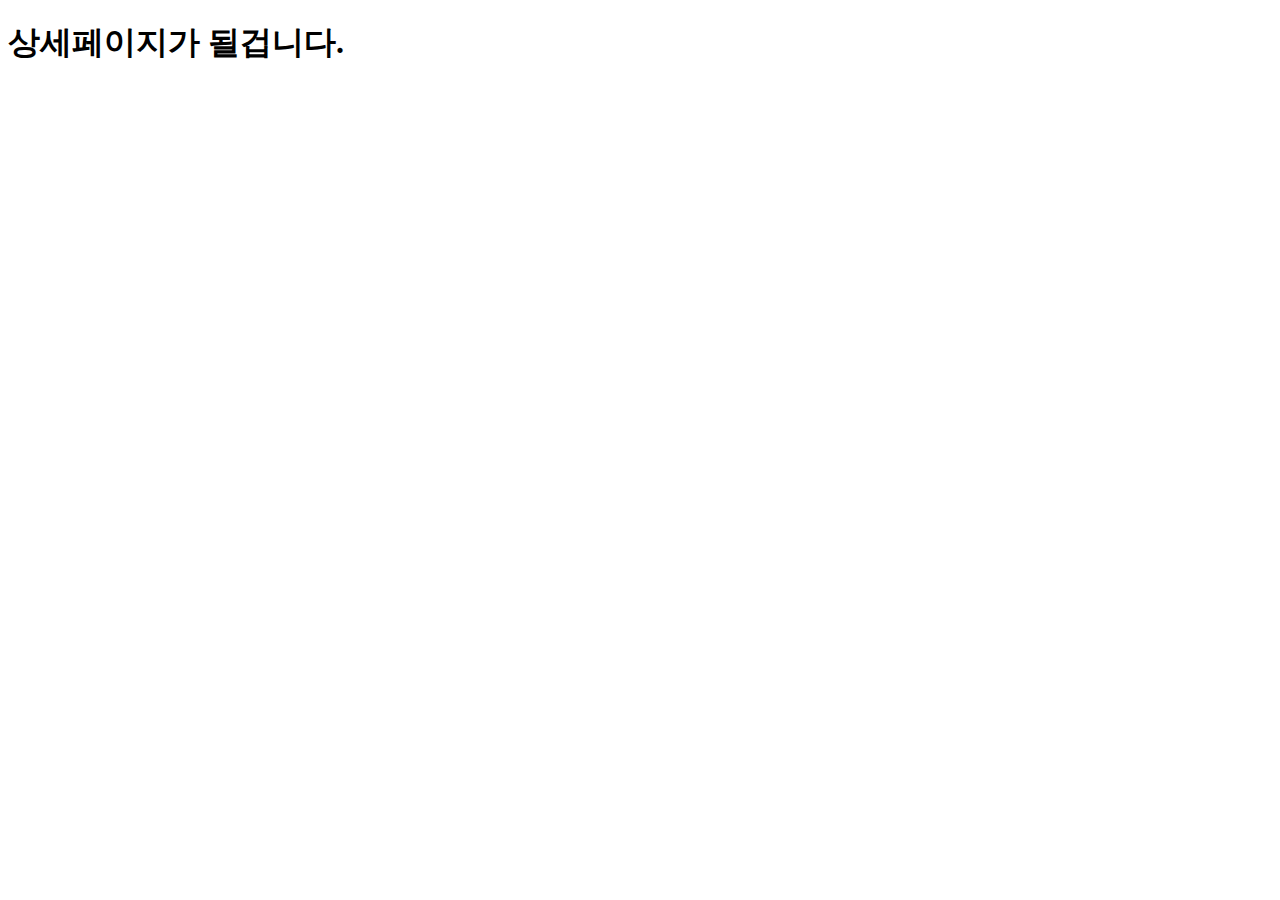
<file: html/class-detail.html>
<!DOCTYPE html>
<html lang="en">

<head>
  <meta charset="UTF-8">
  <meta name="viewport" content="width=device-width, initial-scale=1.0">
  <title>Document</title>
</head>

<body>
  <h1>상세페이지가 될겁니다.</h1>
</body>

</html>
</file>
